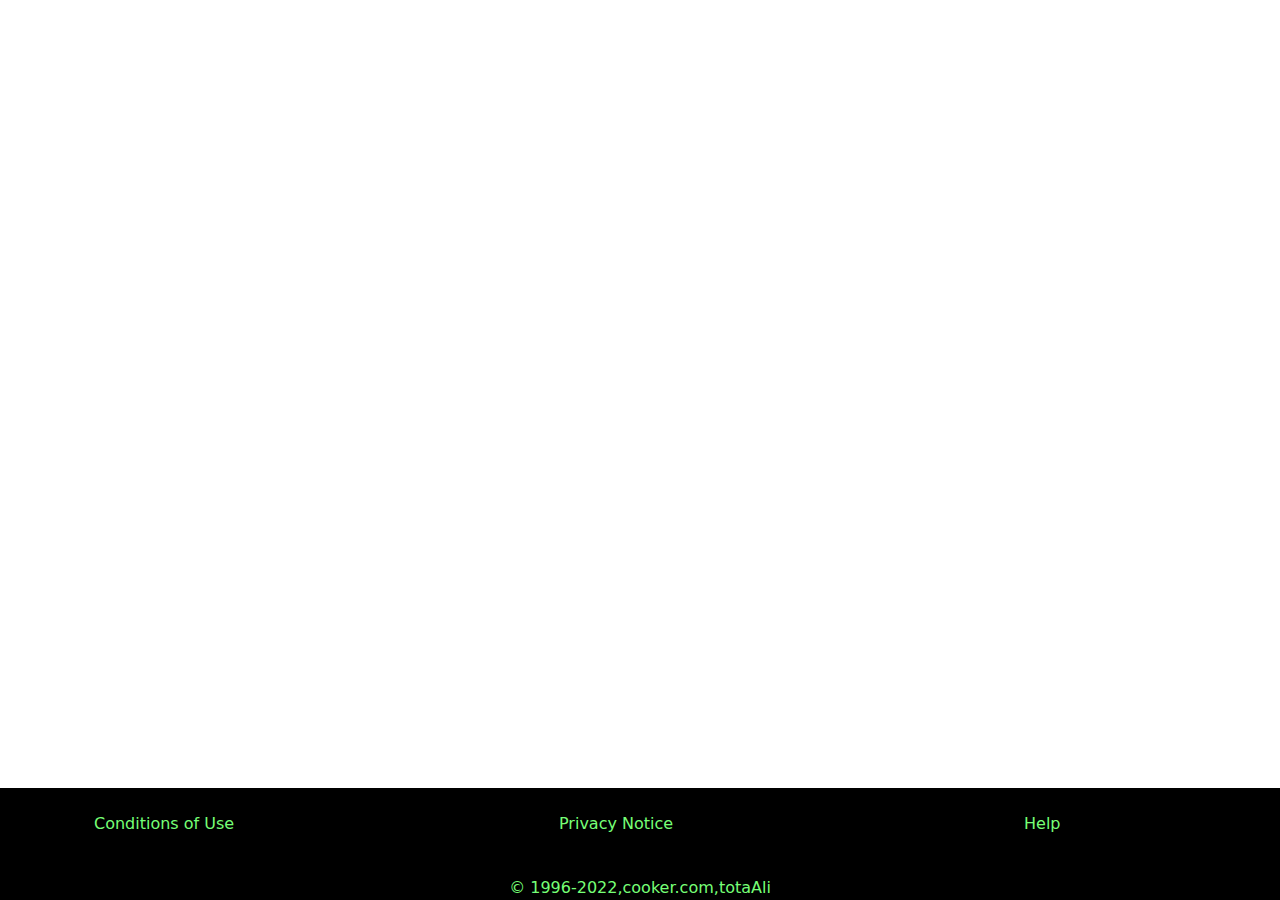
<file: beefDetails.html>
<!DOCTYPE html>
<html lang="en">
<head>
    <meta charset="UTF-8">
    <meta http-equiv="X-UA-Compatible" content="IE=edge">
    <meta name="viewport" content="width=device-width, initial-scale=1.0">
    <title>Document</title>
    <link rel="stylesheet" href="css/all.min.css">
    <link rel="stylesheet" href="css/bootstrap.min.css">
    <link rel="stylesheet" href="css/style.css">
    <link rel="preconnect" href="https://fonts.googleapis.com">
    <link rel="preconnect" href="https://fonts.gstatic.com" crossorigin>
    <link href="https://fonts.googleapis.com/css2?family=Great+Vibes&family=Nerko+One&display=swap" rel="stylesheet">
</head>
<body >


       <div class="container">
        <div class="row justify-content-around mt-5" id="beefDetails">


           
        </div>
       
       </div>   
       <footer class="bg-black text-center text-lg-start position-fixed bottom-0 w-100 text-success">
       
        <div class="container p-4">
         
          <div class="row">
          
            <div class="col-lg-5 col-md-6 mb-4 mb-md-0">
             
      
              <ul class="list-unstyled mb-0">
                <li>
                  <a href="#!" class="text-decoration-none asize footer-color"> Conditions of Use </a>
                </li>
                
              </ul>
            </div>
           
            <div class="col-lg-5 col-md-6 mb-4 mb-md-0">
              
      
              <ul class="list-unstyled">
                <li>
                  <a href="#!" class="text-decoration-none asize footer-color"> Privacy Notice </a>
                </li>
                
              </ul>
            </div>
           
            <div class="col-lg-2 col-md-6 mb-4 mb-md-0">
           
      
              <ul class="list-unstyled mb-0">
                <li>
                  <a href="#!" class="text-decoration-none asize footer-color">Help</a>
                </li>
               
              </ul>
            </div>
           
          </div>
          <!--Grid row-->
        </div>
        <!-- Grid container -->
      
        <!-- Copyright -->
        <div class="text-center asize footer-color">
          © 1996-2022,cooker.com,totaAli
        
        </div>
        <!-- Copyright -->
      </footer> 
      <script src="js/bootstrap.bundle.min.js"></script>
      <script src="js/beefdetails.js"></script>
</body>
</html>
</file>
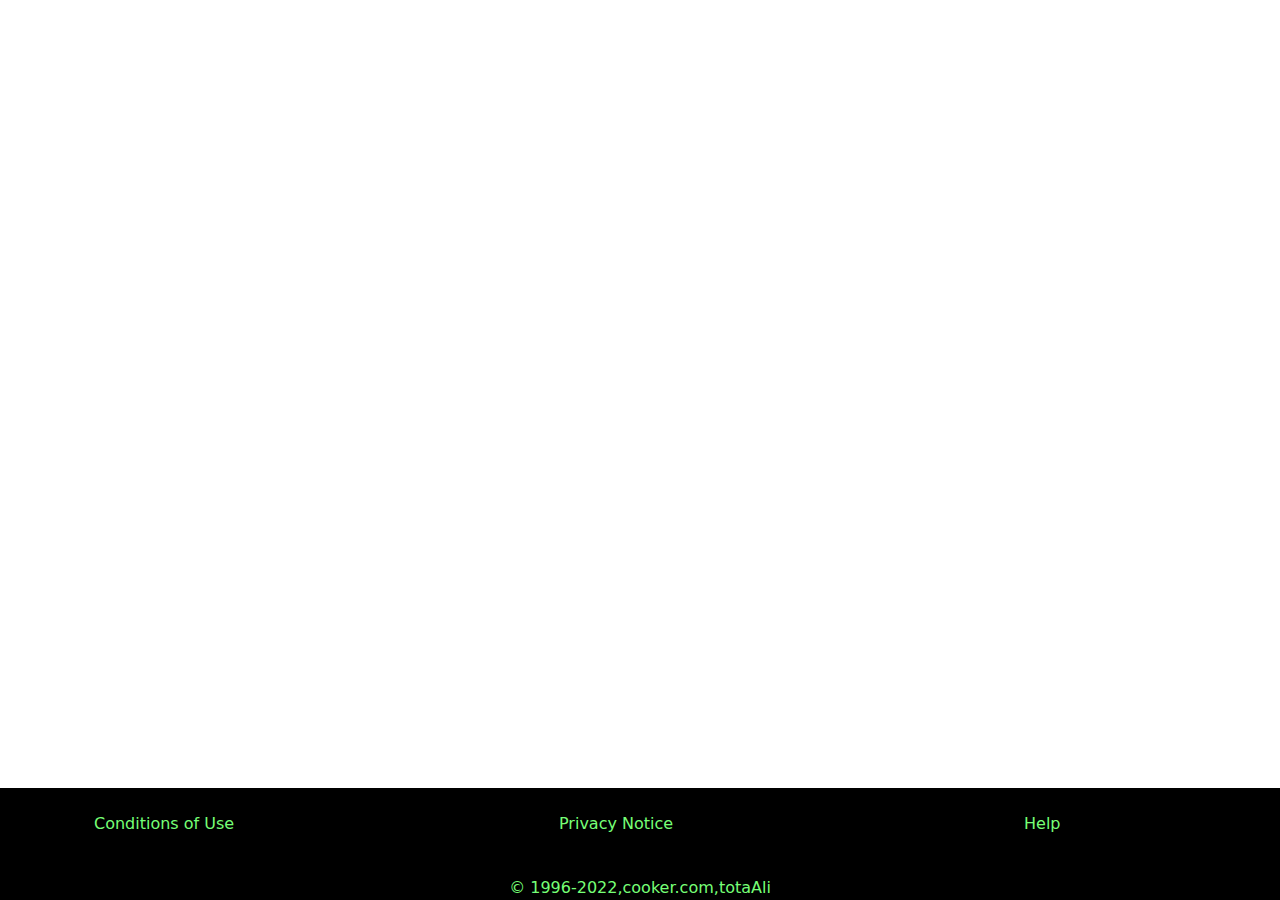
<file: pizaaDetails.html>
<!DOCTYPE html>
<html lang="en">
<head>
    <meta charset="UTF-8">
    <meta http-equiv="X-UA-Compatible" content="IE=edge">
    <meta name="viewport" content="width=device-width, initial-scale=1.0">
    <title>Document</title>
    <link rel="stylesheet" href="css/all.min.css">
    <link rel="stylesheet" href="css/bootstrap.min.css">
    <link rel="stylesheet" href="css/style.css">
    <link rel="preconnect" href="https://fonts.googleapis.com">
    <link rel="preconnect" href="https://fonts.gstatic.com" crossorigin>
    <link href="https://fonts.googleapis.com/css2?family=Great+Vibes&family=Nerko+One&display=swap" rel="stylesheet">
</head>
<body >


       <div class="container">
        <div class="row justify-content-around mt-5" id="pizaaDetails">


           
        </div>
        
       </div> 
       <footer class="bg-black text-center text-lg-start position-fixed bottom-0 w-100 text-success">
       
        <div class="container p-4">
         
          <div class="row">
          
            <div class="col-lg-5 col-md-6 mb-4 mb-md-0">
             
      
              <ul class="list-unstyled mb-0">
                <li>
                  <a href="#!" class="text-decoration-none asize footer-color"> Conditions of Use </a>
                </li>
                
              </ul>
            </div>
           
            <div class="col-lg-5 col-md-6 mb-4 mb-md-0">
              
      
              <ul class="list-unstyled">
                <li>
                  <a href="#!" class="text-decoration-none asize footer-color"> Privacy Notice </a>
                </li>
                
              </ul>
            </div>
           
            <div class="col-lg-2 col-md-6 mb-4 mb-md-0">
           
      
              <ul class="list-unstyled mb-0">
                <li>
                  <a href="#!" class="text-decoration-none asize footer-color">Help</a>
                </li>
               
              </ul>
            </div>
           
          </div>
          <!--Grid row-->
        </div>
        <!-- Grid container -->
      
        <!-- Copyright -->
        <div class="text-center asize footer-color">
          © 1996-2022,cooker.com,totaAli
        
        </div>
        <!-- Copyright -->
      </footer>    
      <script src="js/bootstrap.bundle.min.js"></script>
      <script src="js/pizaaditails.js"></script>
</body>
</html>
</file>
<file: css/style.css>
.size{
    font-size: 38px;
    color: rgb(118, 255, 118);
}
.size:hover{
    color: rgb(152, 155, 152); 
}
#imageCurrsor{
    cursor: pointer;
}
.way{
    font-size: 32px;
}
.footer-color{
    color: rgb(118, 255, 118); 
}
</file>
